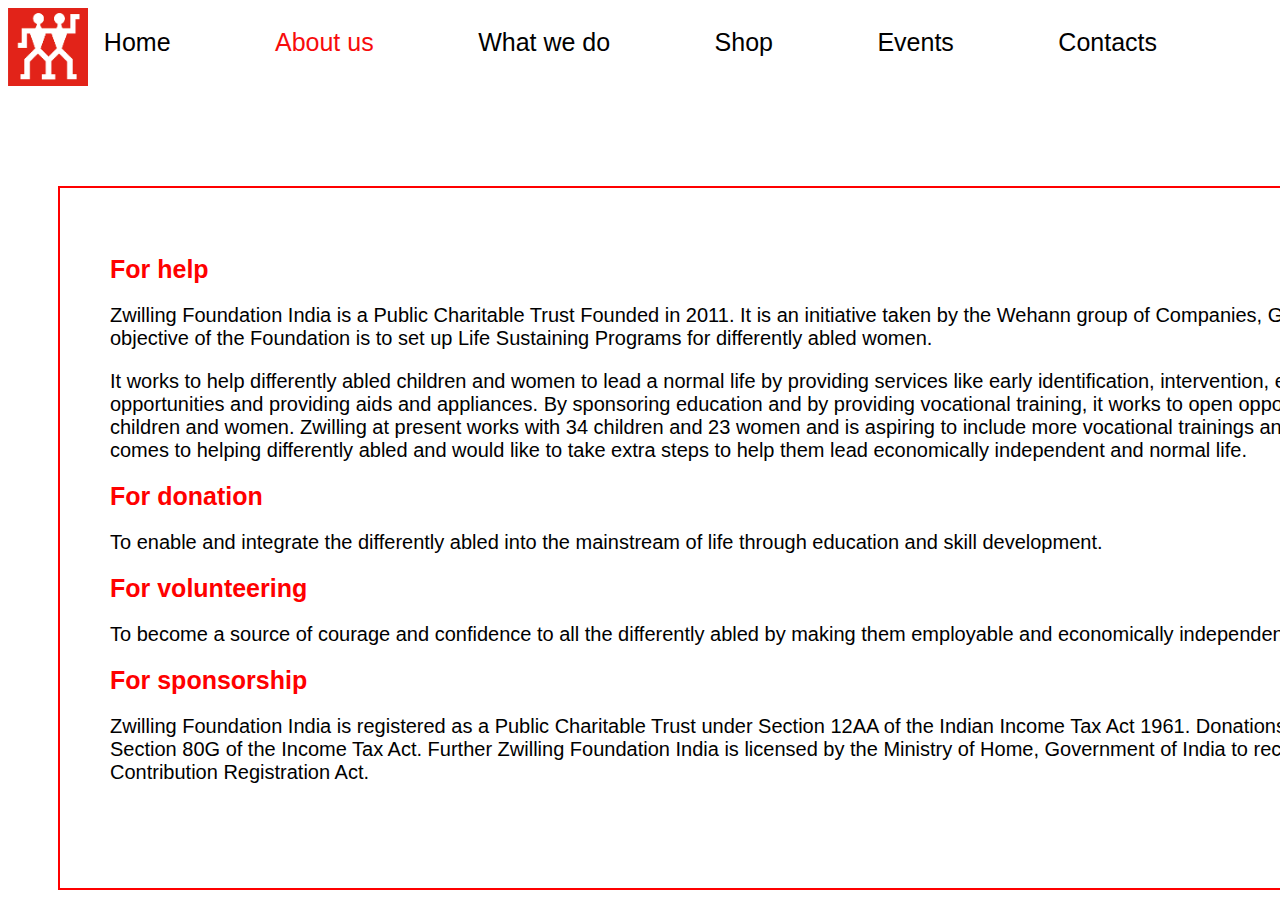
<file: contacts.html>
<!DOCTYPE html>
<html>
  <head>
    <meta charset="utf-8">
    <meta name="DC.title" content="">
	<meta name="geo.region" content="IN-TN">
	<meta name="geo.placename" content="Edayanchavady">
	<meta name="geo.position" content="22.483671;88.092027">
	<link rel="icon" href="images/logo.png"> 
    <meta name="keywords" content="ngo, not-for-profit institution, physically disabled persons, underprivileged children, Asha Bhavan Centre, India">
    <meta name="description" content="We are an Indian non-government organization for disabilities dedicated to development of physically disabled persons &amp; underprivileged children.">
    <title>Zwilling Foundation India-About</title>
    <link rel="import" href="..bulma/css/bulma.css">
    <meta name="viewport" content=
			"width=device-width, initial-scale=1">
	<link rel="stylesheet" href="https://cdnjs.cloudflare.com/ajax/libs/font-awesome/4.7.0/css/font-awesome.min.css">
    <link href="styles/abouts.css" rel="stylesheet">
    <script src="scripts/indexj.js" defer></script>
  </head>
  <body background-color="white" >
  	<div class="container">
	  <div class="logo">
	  	<img src="images/logo.png" alt="" width="80"/>
	  </div>
	  <nav>
	  <div class="navbar">
	  <a href="index.html">Home</a>
	  <a class="active" href="about.html">About us</a>
	  <a href="whatwedo.html">What we do</a>
	  <a href="#shop">Shop</a>
	  <a href="#events">Events</a>
	  <a href="contacts.html">Contacts</a>
	   <!-- <div class="contact">
	    <button class="dropbtn">Contact Us
	      <i class="fa fa-caret-down"></i>
	    </button>
	    <div class="dropdown-content">
	      <a href="#">For Volunteering</a>
	      <a href="#">For Donation</a>
	      <a href="#">For Help</a>
	      <a href="#">For Sponsorship</a>
	    </div> -->
	  </div>
	  </nav>
	</div>
  	<div class="blurbox">
  		<h1> For help</h1>
  		<p>		Zwilling Foundation India is a Public Charitable Trust Founded in 2011.  It is an initiative taken by the Wehann group of Companies, Germany and Mr. R.Sambasiva Rao. The main objective of the Foundation is to set up Life Sustaining Programs for differently abled women.</p>

		<p>It works to help differently abled children and women to lead a normal life by providing services like early identification, intervention, education, vocational training, employment opportunities and providing aids and appliances. By sponsoring education and by providing vocational training, it works to open opportunities for differently abled and marginalized children and women. Zwilling at present works with 34 children and 23 women and is aspiring to include more vocational trainings and reach needier.  Zwilling is not restricted when it comes to helping differently abled and would like to take extra steps to help them lead economically independent and normal life. </p>

		<h1>For donation</h1>

		<p>		To enable and integrate the differently abled into the mainstream of life through education and skill development. </p>

		<h1>For volunteering</h1>

		<p>		To become a source of courage and confidence to all the differently abled by making them employable and economically independent. </p>

		<h1>For sponsorship</h1>

		<p>	Zwilling Foundation India is registered as a Public Charitable Trust under Section 12AA of the Indian Income Tax Act 1961.  Donations to Zwilling Foundation India are exempt under Section 80G of the Income Tax Act.  Further Zwilling Foundation India is licensed by the Ministry of Home, Government of India to receive donations from abroad under the Foreign Contribution Registration Act. </p>


  	</div>
	  	
	
	
    
  </body>
</html>
</file>
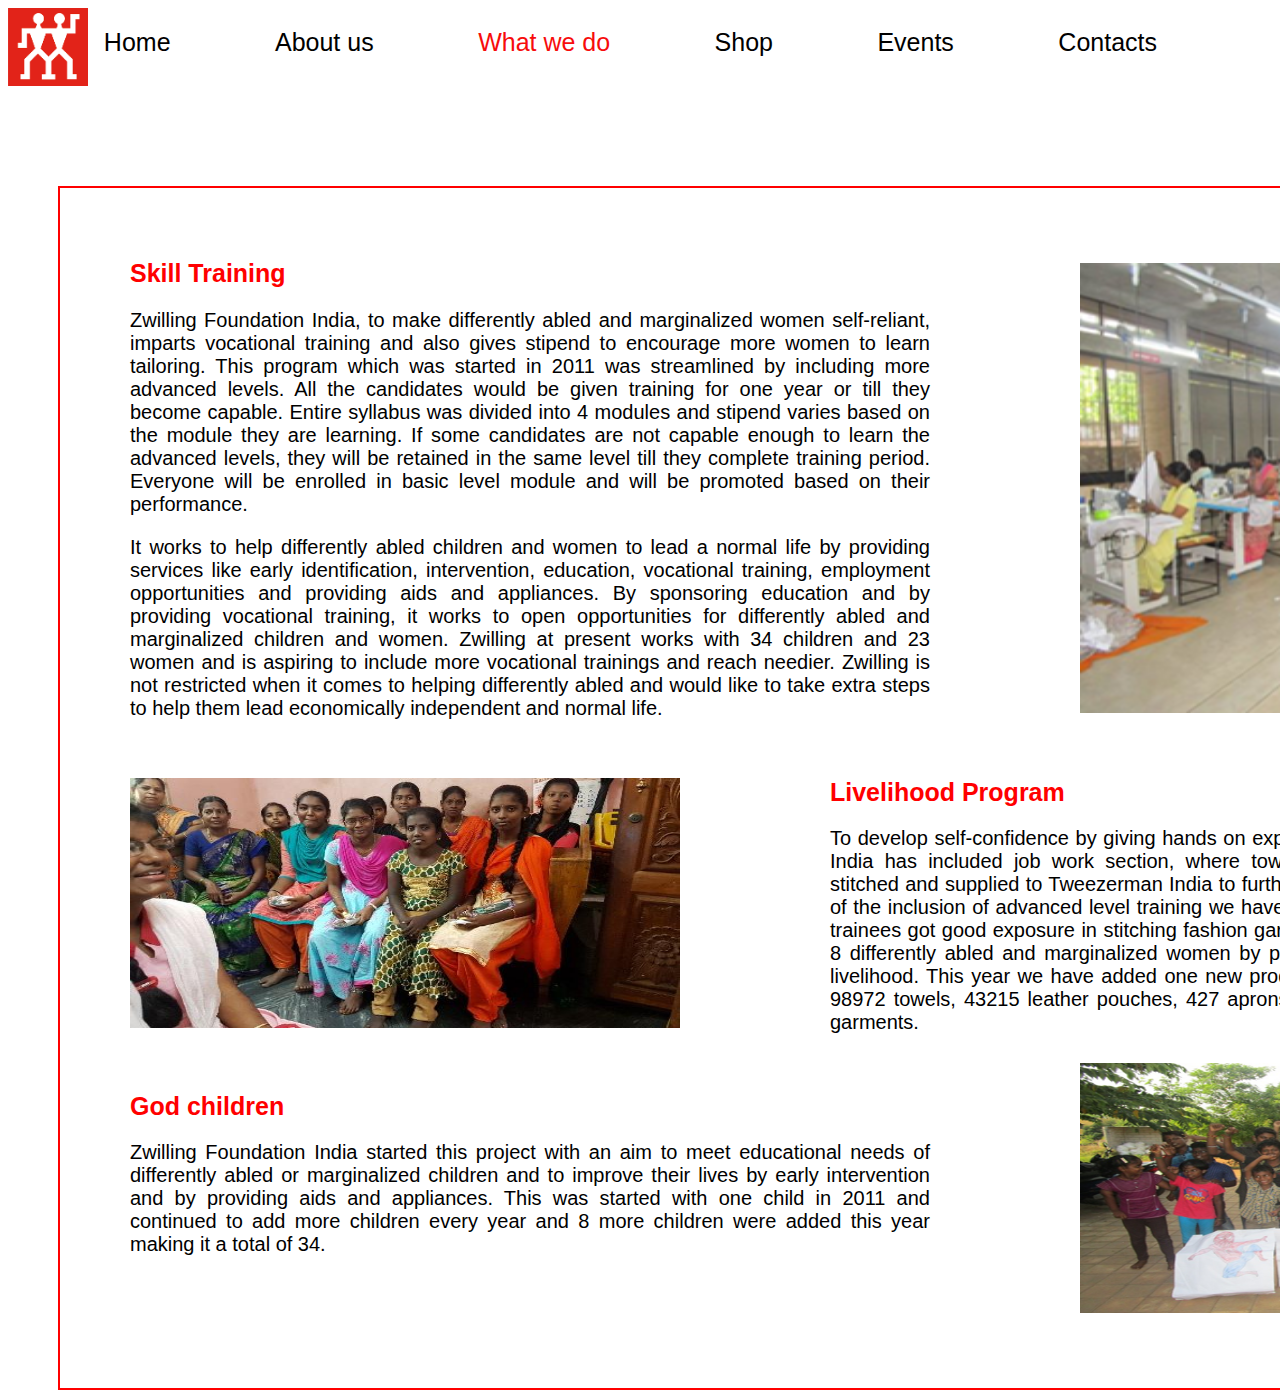
<file: whatwedo.html>
<!DOCTYPE html>
<html>
  <head>
    <meta charset="utf-8">
    <meta name="DC.title" content="">
	<meta name="geo.region" content="IN-TN">
	<meta name="geo.placename" content="Edayanchavady">
	<meta name="geo.position" content="22.483671;88.092027">
	<link rel="icon" href="images/logo.png"> 
    <meta name="keywords" content="ngo, not-for-profit institution, physically disabled persons, underprivileged children, Asha Bhavan Centre, India">
    <meta name="description" content="We are an Indian non-government organization for disabilities dedicated to development of physically disabled persons &amp; underprivileged children.">
    <title>Zwilling Foundation India-About</title>
    <link rel="import" href="..bulma/css/bulma.css">
    <meta name="viewport" content=
			"width=device-width, initial-scale=1">
	<link rel="stylesheet" href="https://cdnjs.cloudflare.com/ajax/libs/font-awesome/4.7.0/css/font-awesome.min.css">
    <link href="styles/whatwedos.css" rel="stylesheet">
    <script src="scripts/indexj.js" defer></script>
  </head>
  <body background-color="white" >
  	<div class="container">
	  <div class="logo">
	  	<img src="images/logo.png" alt="" width="80"/>
	  </div>
	  <nav>
	  <div class="navbar">
	  <a href="index.html">Home</a>
	  <a href="about.html">About us</a>
	  <a class="active" href="whatwedo.html">What we do</a>
	  <a href="#shop">Shop</a>
	  <a href="#events">Events</a>
	  <a href="contacts.html">Contacts</a>
	   <!-- <div class="contact">
	    <button class="dropbtn">Contact Us
	      <i class="fa fa-caret-down"></i>
	    </button>
	    <div class="dropdown-content">
	      <a href="#">For Volunteering</a>
	      <a href="#">For Donation</a>
	      <a href="#">For Help</a>
	      <a href="#">For Sponsorship</a>
	    </div> -->
	  </div>
	  </nav>
	</div>
  	<div class="blurbox">
  		<div class="skilltraining">
  			<div class="text">
		  		<h2> Skill Training </h2>
		  		<p>		Zwilling Foundation India, to make differently abled and marginalized women self-reliant, imparts vocational training and also gives stipend to encourage more women to learn tailoring. This program which was started in 2011 was streamlined by including more advanced levels. All the candidates would be given training for one year or till they become capable. Entire syllabus was divided into 4 modules and stipend varies based on the module they are learning. If some candidates are not capable enough to learn the advanced levels, they will be retained in the same level till they complete training period. Everyone will be enrolled in basic level module and will be promoted based on their performance.</p>

				<p>It works to help differently abled children and women to lead a normal life by providing services like early identification, intervention, education, vocational training, employment opportunities and providing aids and appliances. By sponsoring education and by providing vocational training, it works to open opportunities for differently abled and marginalized children and women. Zwilling at present works with 34 children and 23 women and is aspiring to include more vocational trainings and reach needier.  Zwilling is not restricted when it comes to helping differently abled and would like to take extra steps to help them lead economically independent and normal life. </p>
			</div>
			<div class="pic">
			  	<img src="images/image19.png" alt="" width="550" height="450"/>
			 </div>
		</div>
		<br>
		<div class="livelihood">
			<div class="text">
				<h1>Livelihood Program</h1>

				<p>		To develop self-confidence by giving hands on experience to trainees, Zwilling foundation India has included job work section, where towels, aprons and leather pouches are stitched and supplied to Tweezerman India to further sent to Germany. This year because of the inclusion of advanced level training we have received garment stitching orders and trainees got good exposure in stitching fashion garments. At present Foundation supports 8 differently abled and marginalized women by procuring job work orders and provides livelihood. This year we have added one new product (purse) to our list. We have made 98972 towels, 43215 leather pouches, 427 aprons, 1000 purses and approximately 100 garments. </p>
			</div>
			<div class="pic">
			  	<img src="images/image23.jpg" alt="image" width="550" height="250"/>
			 </div>
		</div>
		<br>
		<div class="godchildren">
			<div class="text">
				<h1>God children</h1>

				<p>		Zwilling Foundation India started this project with an aim to meet educational needs of differently abled or marginalized children and to improve their lives by early intervention and by providing aids and appliances. This was started with one child in 2011 and continued to add more children every year and 8 more children were added this year making it a total of 34.</p>
			</div>
			<div class="pic">
			  	<img src="images/image37.png" alt="image" width="550" height="250"/>
			 </div>
		</div>


  	</div>
  	
	  	<br>
	  	<br>
	
	
    
  </body>
</html>
</file>
<file: styles/abouts.css>
*{transition:all 0.3s ease-in-out;}

body {
  font-family: Helvetica, "Trebuchet MS", Verdana, sans-serif;
  background-size: cover;
  background-color: white;
}


.container{
  clear:both;
  overflow:auto;
}

nav{
  float:right;padding-right:15px;
  padding-top: 20px;
  vertical-align: bottom;  
}

.logo img{float:left;}

.navbar a{
  color:black;
  display: inline-block; 
  text-decoration: none;
  padding-right:100px; 
  vertical-align: bottom;
  font-size:25px; font-family:Helvetica;
}

.navbar a:hover{
  color:red;
  
}                                                                                                                                                                                                                              
.navbar a.active {
  /*background-color: #FCFCFC;*/
  color:#F70C0C ;
}


/* Add a color to the active/current link */

.contact {
  float: right;
  overflow: hidden;
}
.contact .dropbtn {
  color:black;
  display: inline-block; 
  text-decoration: none;
  padding-right:100px;   
  vertical-align: bottom;
  font-size:25px; 
  background-color: inherit;
  font-family: inherit; 
  margin: 0; 
  border:none;
}

/* Add a red background color to navbar links on hover */
.navbar a:hover, .contact:hover .dropbtn {
   color:red;
}

.blurbox{
  box-sizing: content-box;  
   border: 2px solid red;
   color: black;
  position: relative;
  left: 50px;
  height: 600px;
  width:1600px; 
  padding: 50px;
  top:100px;
  margin-bottom: 50px;
  margin-right: 50px; 
  /*margin-right:100px ;  */
  /*background-color:rgb(255, 51, 51,0.25);*/
}

.blurbox h1{
  font-size:25px;
  color: red;
}
.blurbox h2{
  font-size:25px;
  color: red;
}
.blurbox p{  
  font-size: 20px;
}
.blurbox ul{  
  font-size: 20px;
}
/* Dropdown content (hidden by default) */
.dropdown-content {
  display: none;
  position: absolute;
  min-width: 160px;
  box-shadow: 0px 8px 16px 0px rgba(0,0,0,0.2);
  z-index: 1;
}

/* Links inside the dropdown */
.dropdown-content a {
  float: none;
  color: black;
  padding: 12px 16px;
  text-decoration: none;
  display: block;
  text-align: left;
}

/* Add a grey background color to dropdown links on hover */


/* Show the dropdown menu on hover */
.contact:hover .dropdown-content {
  display: block;
}
.bottomright {
  position: absolute;
  top: 112px;
  left: 16px;
  font-size: 75px;
  color:#F70C0C;
}
.bottomright2 {
  position: absolute;
  top: 205px;
  left: 50px;
  font-size: 30px;
  color:black;
}
</file>
<file: styles/whatwedos.css>
*{transition:all 0.3s ease-in-out;}

body {
  font-family: Helvetica, "Trebuchet MS", Verdana, sans-serif;
  background-size: cover;
  background-color: white;
}


.container{
  clear:both;
  overflow:auto;
}

nav{
  float:right;padding-right:15px;
  padding-top: 20px;
  vertical-align: bottom;  
}

.logo img{float:left;}

.navbar a{
  color:black;
  display: inline-block; 
  text-decoration: none;
  padding-right:100px; 
  vertical-align: bottom;
  font-size:25px; font-family:Helvetica;
}

.navbar a:hover{
  color:red;
  
}                                                                                                                                                                                                                              
.navbar a.active {
  /*background-color: #FCFCFC;*/
  color:#F70C0C ;
}


/* Add a color to the active/current link */

.contact {
  float: right;
  overflow: hidden;
}
.contact .dropbtn {
  color:black;
  display: inline-block; 
  text-decoration: none;
  padding-right:100px;   
  vertical-align: bottom;
  font-size:25px; 
  background-color: inherit;
  font-family: inherit; 
  margin: 0; 
  border:none;
}

/* Add a red background color to navbar links on hover */
.navbar a:hover, .contact:hover .dropbtn {
   color:red;
}

.blurbox{
  box-sizing: content-box;  
   border: 2px solid red;
   color: black;
  position: relative;
  left: 50px;  
  height: 1100px;
  width:1600px;
  padding: 50px;
  top:100px;
  margin-bottom: 50px;
  margin-right:50px;
  text-align: justify;
}

.skilltraining{
  margin: 20px;
}
.skilltraining .text{  
  width:800px;
}
.skilltraining .pic{  
  position: absolute;
  top:75px;
  left:1020px;
}
.godchildren{
  margin: 20px;
}
.godchildren .text{
  width:800px;

}
.godchildren .pic{
   position: absolute;
  top:875px;
  left:1020px;

}
.livelihood{
  margin: 20px;
  
}
.livelihood .text{
  width:800px;
  position: relative;
  left:700px;
}
.livelihood .pic{
  width:800px;
  position: absolute;
  top:590px;
  left:70px;
}
.blurbox h1{
  font-size:25px;
  color: red;
}
.blurbox h2{
  font-size:25px;
  color: red;
}
.blurbox p{  
  font-size: 20px;
}
.blurbox ul{  
  font-size: 20px;
}
/* Dropdown content (hidden by default) */
.dropdown-content {
  display: none;
  position: absolute;
  min-width: 160px;
  box-shadow: 0px 8px 16px 0px rgba(0,0,0,0.2);
  z-index: 1;
}

/* Links inside the dropdown */
.dropdown-content a {
  float: none;
  color: black;
  padding: 12px 16px;
  text-decoration: none;
  display: block;
  text-align: left;
}

/* Add a grey background color to dropdown links on hover */


/* Show the dropdown menu on hover */
.contact:hover .dropdown-content {
  display: block;
}
.bottomright {
  position: absolute;
  top: 112px;
  left: 16px;
  font-size: 75px;
  color:#F70C0C;
}
.bottomright2 {
  position: absolute;
  top: 205px;
  left: 50px;
  font-size: 30px;
  color:black;
}
</file>
